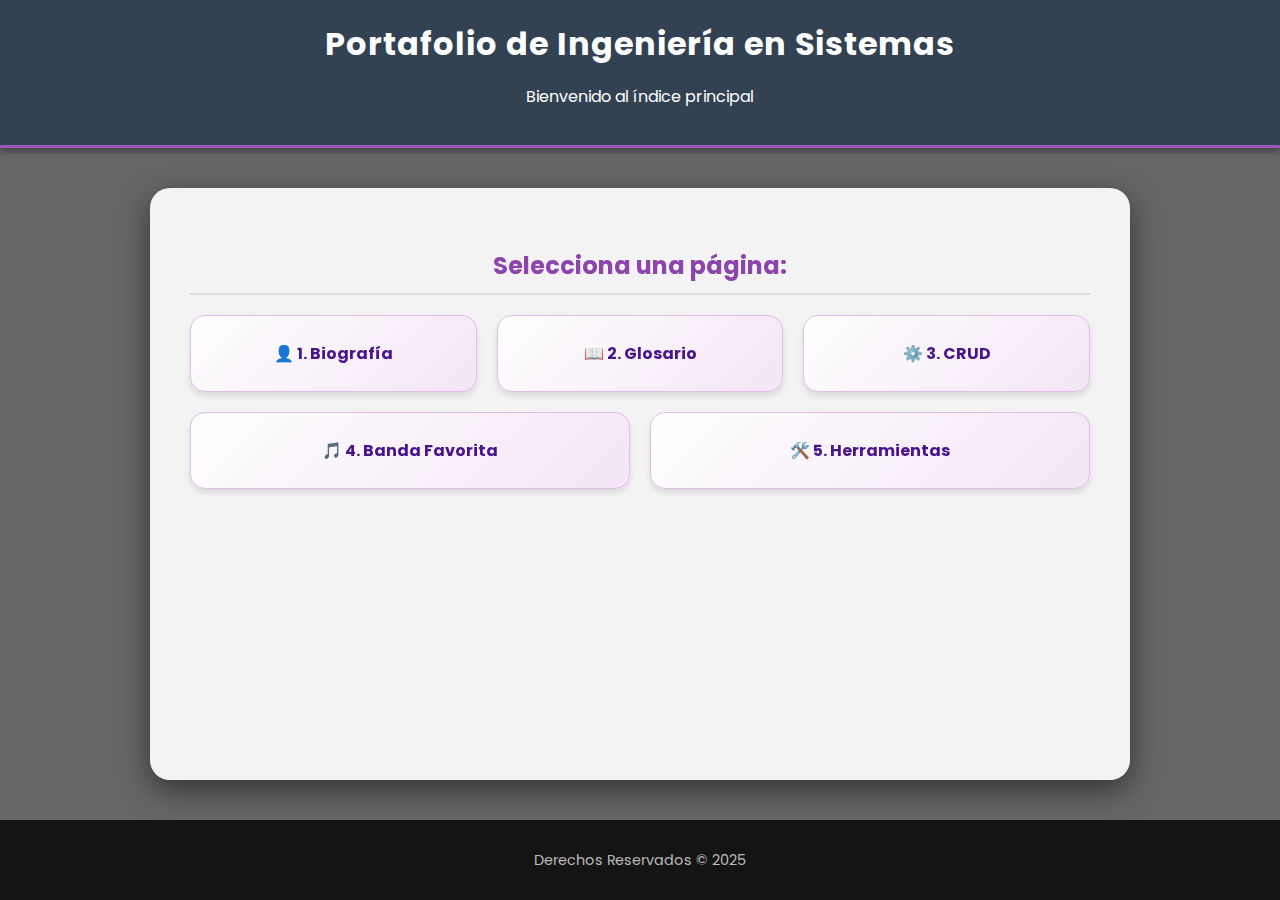
<file: index.html>
<!DOCTYPE html>
<html lang="es">
<head>
    <meta charset="UTF-8">
    <title>Menú Principal</title>
    <link rel="stylesheet" href="styles.css">
</head>
<body>
    <header>
        <h1>Portafolio de Ingeniería en Sistemas</h1>
        <p>Bienvenido al índice principal</p>
    </header>

    <main>
        <h2 style="text-align: center;">Selecciona una página:</h2>
        <div class="menu-principal">
            <a href="biografia.html" class="boton-menu">👤 1. Biografía</a>
            <a href="glosario.html" class="boton-menu">📖 2. Glosario</a>
            <a href="crud.html" class="boton-menu">⚙️ 3. CRUD</a>
            <a href="banda.html" class="boton-menu">🎵 4. Banda Favorita</a>
            <a href="herramientas.html" class="boton-menu">🛠️ 5. Herramientas</a>
        </div>
    </main>

    <footer>
        <p>Derechos Reservados &copy; 2025</p>
    </footer>
</body>
</html>
</file>
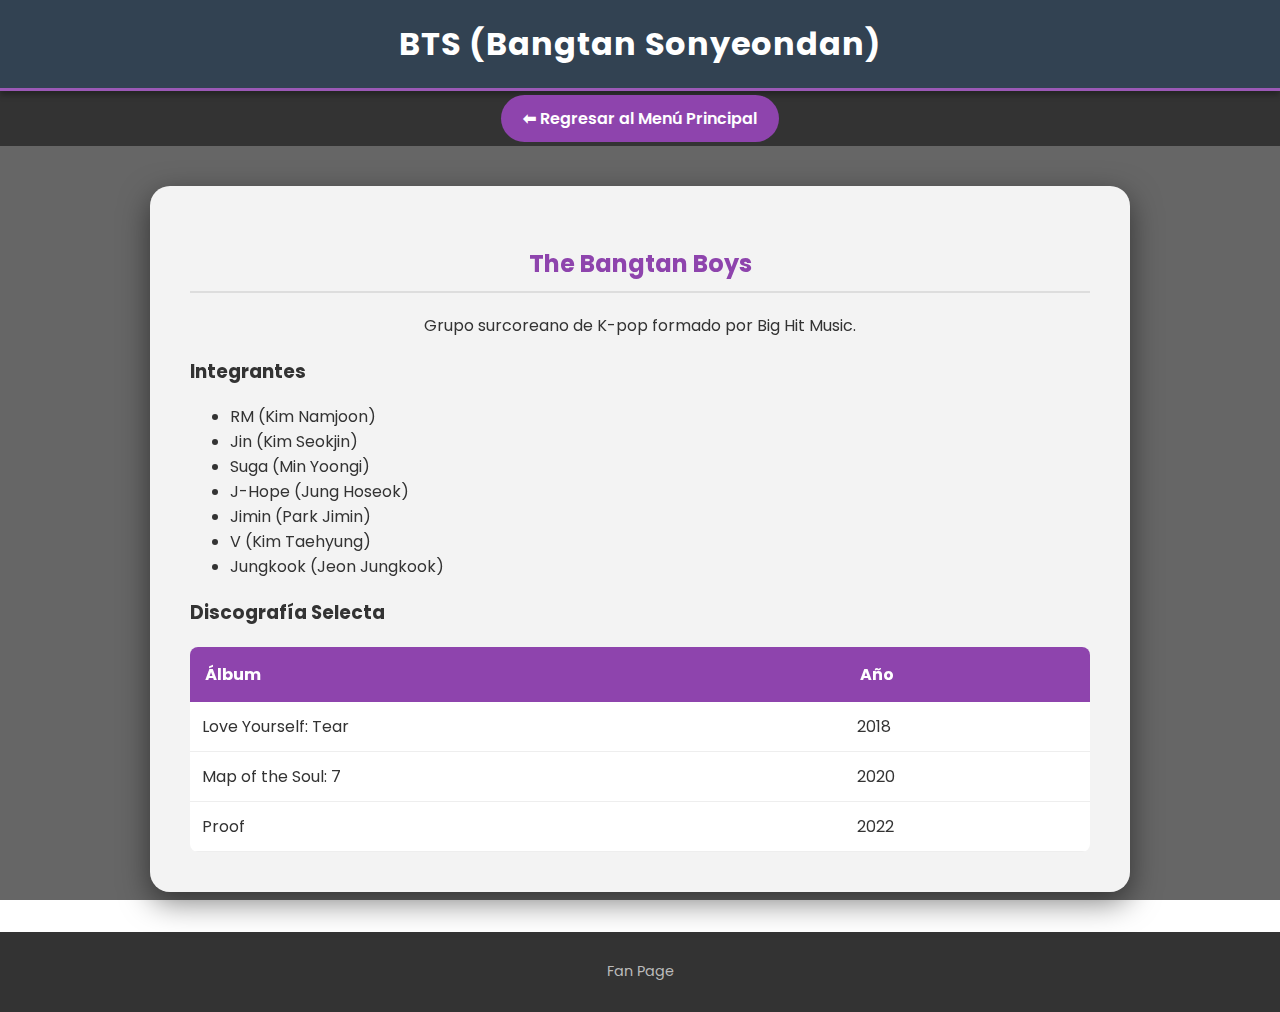
<file: Banda favorita.html>
<!DOCTYPE html>
<html lang="es">
<head>
    <meta charset="UTF-8">
    <title>Mi Banda Favorita</title>
    <link rel="stylesheet" href="styles.css">
</head>
<body>
    <header>
        <h1>BTS (Bangtan Sonyeondan)</h1>
    </header>
    <nav class="menu-interno"><a href="index.html">⬅ Regresar al Menú Principal</a></nav>

    <main>
        <div style="text-align: center;">
            <h2 style="color: #8e44ad;">The Bangtan Boys</h2>
            <p>Grupo surcoreano de K-pop formado por Big Hit Music.</p>
        </div>

        <h3>Integrantes</h3>
        <ul>
            <li>RM (Kim Namjoon)</li>
            <li>Jin (Kim Seokjin)</li>
            <li>Suga (Min Yoongi)</li>
            <li>J-Hope (Jung Hoseok)</li>
            <li>Jimin (Park Jimin)</li>
            <li>V (Kim Taehyung)</li>
            <li>Jungkook (Jeon Jungkook)</li>
        </ul>

        <h3>Discografía Selecta</h3>
        <table>
            <tr>
                <th>Álbum</th>
                <th>Año</th>
            </tr>
            <tr>
                <td>Love Yourself: Tear</td>
                <td>2018</td>
            </tr>
            <tr>
                <td>Map of the Soul: 7</td>
                <td>2020</td>
            </tr>
            <tr>
                <td>Proof</td>
                <td>2022</td>
            </tr>
        </table>
    </main>

    <footer><p>Fan Page</p></footer>
</body>
</html>
</file>
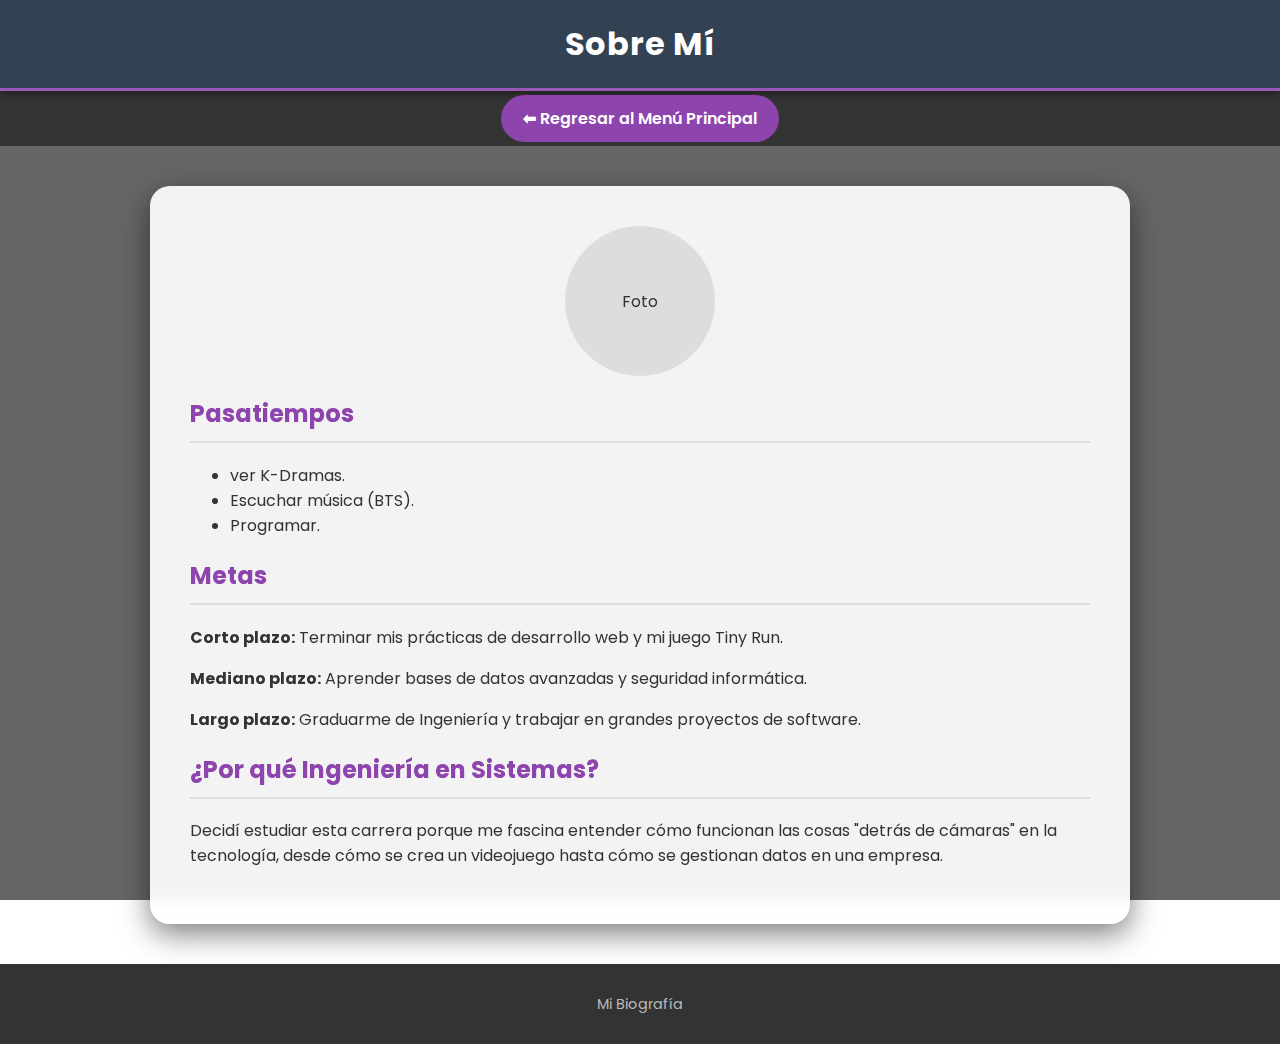
<file: biografia.html>
<!DOCTYPE html>
<html lang="es">
<head>
    <meta charset="UTF-8">
    <title>Biografía</title>
    <link rel="stylesheet" href="styles.css">
</head>
<body>
    <header>
        <h1>Sobre Mí</h1>
    </header>
    <nav class="menu-interno"><a href="index.html">⬅ Regresar al Menú Principal</a></nav>

    <main>
        <div style="text-align: center;">
            <div style="width: 150px; height: 150px; background: #ddd; border-radius: 50%; margin: 0 auto; display:flex; align-items:center; justify-content:center;">Foto</div>
        </div>

        <h2>Pasatiempos</h2>
        <ul>
            <li>ver K-Dramas.</li>
            <li>Escuchar música (BTS).</li>
            <li>Programar.</li>
        </ul>

        <h2>Metas</h2>
        <p><strong>Corto plazo:</strong> Terminar mis prácticas de desarrollo web y mi juego Tiny Run.</p>
        <p><strong>Mediano plazo:</strong> Aprender bases de datos avanzadas y seguridad informática.</p>
        <p><strong>Largo plazo:</strong> Graduarme de Ingeniería y trabajar en grandes proyectos de software.</p>

        <h2>¿Por qué Ingeniería en Sistemas?</h2>
        <p>Decidí estudiar esta carrera porque me fascina entender cómo funcionan las cosas "detrás de cámaras" en la tecnología, desde cómo se crea un videojuego hasta cómo se gestionan datos en una empresa.</p>
    </main>

    <footer><p>Mi Biografía</p></footer>
</body>
</html>
</file>
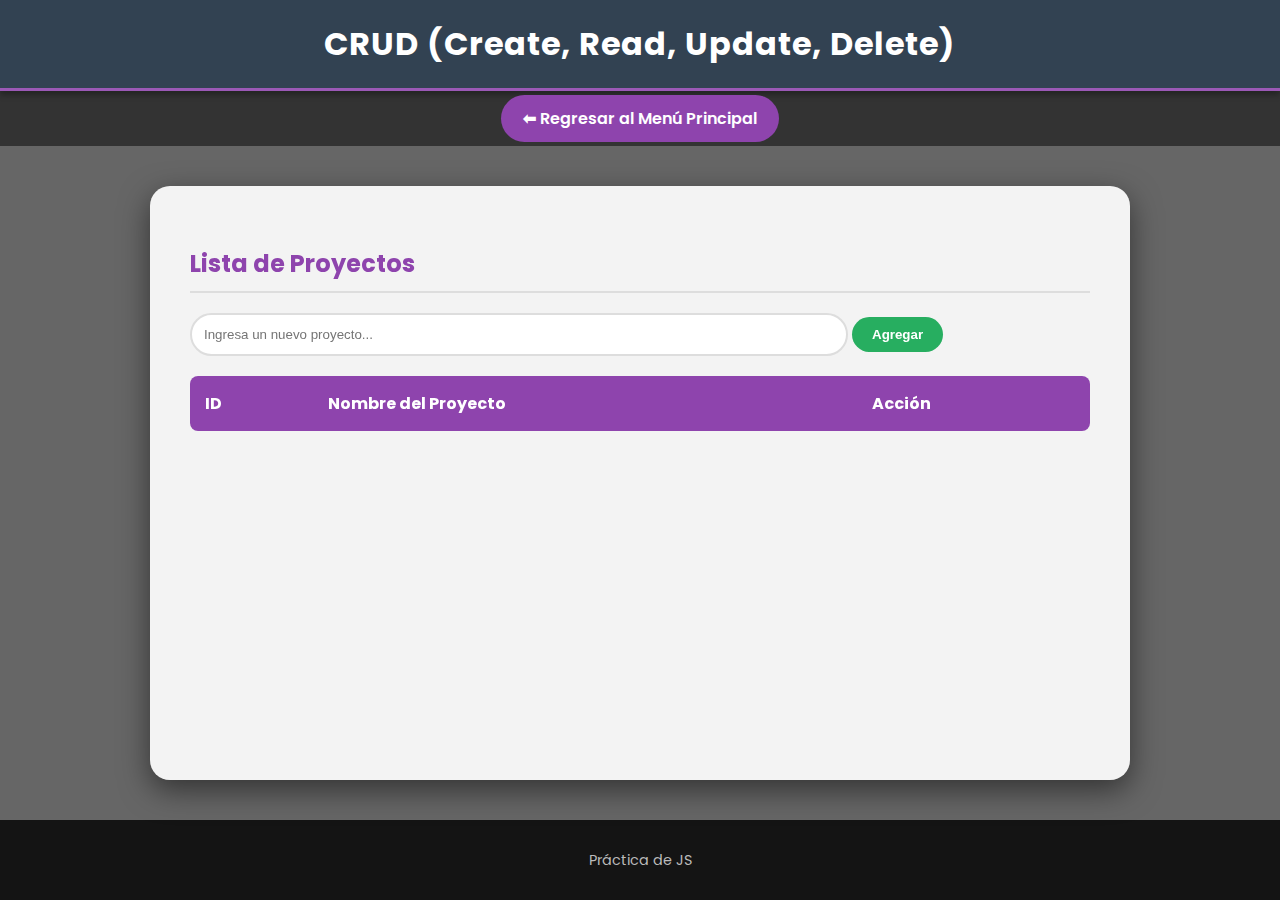
<file: crud.html>
<!DOCTYPE html>
<html lang="es">
<head>
    <meta charset="UTF-8">
    <title>Sistema CRUD</title>
    <link rel="stylesheet" href="styles.css">
</head>
<body>
    <header>
        <h1>CRUD (Create, Read, Update, Delete)</h1>
    </header>
    <nav class="menu-interno"><a href="index.html">⬅ Regresar al Menú Principal</a></nav>

    <main>
        <h2>Lista de Proyectos</h2>
        <div class="form-group">
            <input type="text" id="inputDato" placeholder="Ingresa un nuevo proyecto...">
            <button class="btn-add" onclick="agregar()">Agregar</button>
        </div>

        <table id="tablaCrud">
            <thead>
                <tr>
                    <th>ID</th>
                    <th>Nombre del Proyecto</th>
                    <th>Acción</th>
                </tr>
            </thead>
            <tbody>
                </tbody>
        </table>
    </main>

    <script>
        let contador = 1;
        function agregar() {
            let valor = document.getElementById('inputDato').value;
            if(valor === "") return;
            
            let tabla = document.getElementById('tablaCrud').getElementsByTagName('tbody')[0];
            let nuevaFila = tabla.insertRow();
            
            nuevaFila.innerHTML = `
                <td>${contador++}</td>
                <td>${valor}</td>
                <td><button class="btn-delete" onclick="eliminar(this)">Eliminar</button></td>
            `;
            document.getElementById('inputDato').value = "";
        }

        function eliminar(boton) {
            let fila = boton.parentNode.parentNode;
            fila.parentNode.removeChild(fila);
        }
    </script>

    <footer><p>Práctica de JS</p></footer>
</body>
</html>
</file>
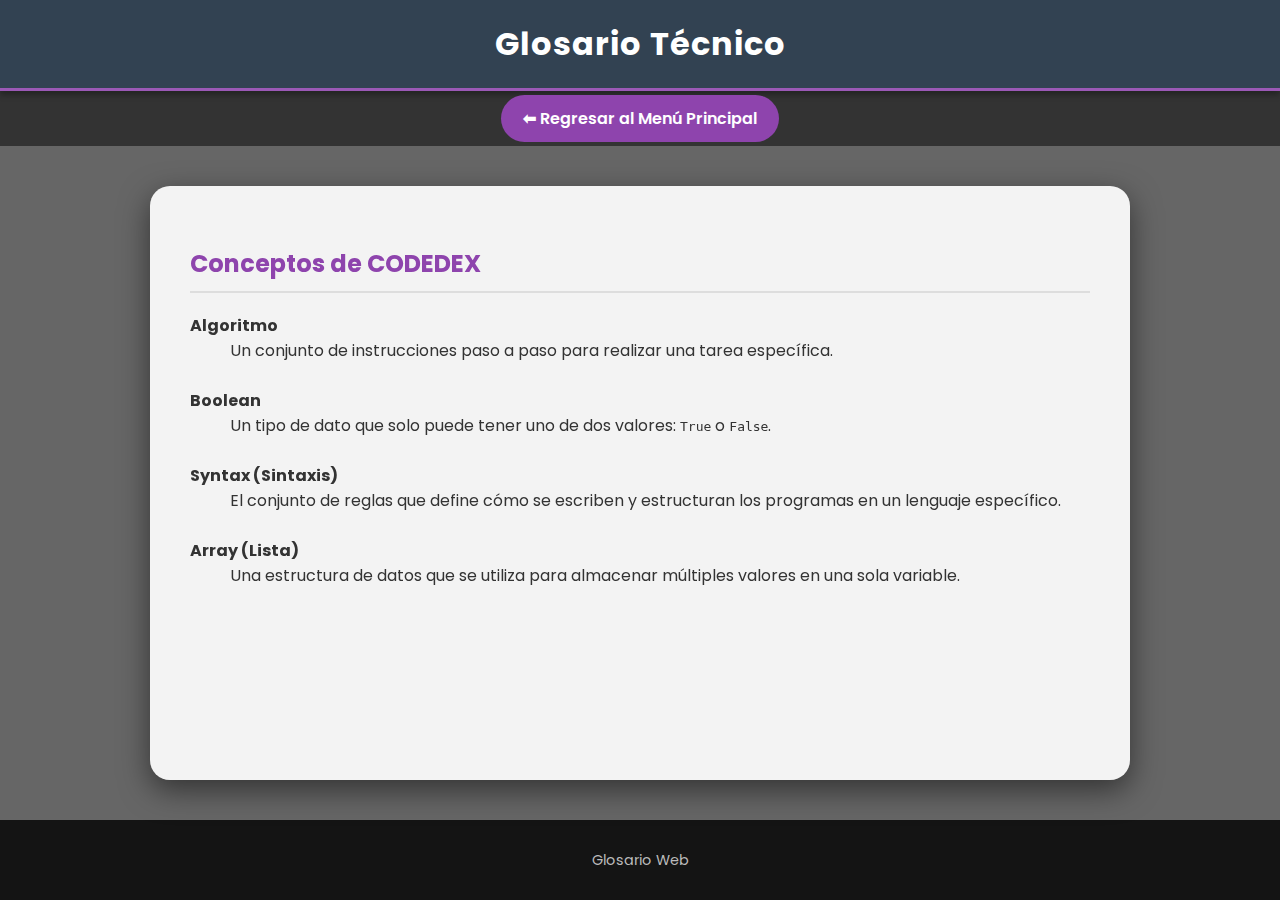
<file: Glosario.html>
<!DOCTYPE html>
<html lang="es">
<head>
    <meta charset="UTF-8">
    <title>Glosario CODEDEX</title>
    <link rel="stylesheet" href="styles.css">
</head>
<body>
    <header>
        <h1>Glosario Técnico</h1>
    </header>
    <nav class="menu-interno"><a href="index.html">⬅ Regresar al Menú Principal</a></nav>

    <main>
        <h2>Conceptos de CODEDEX</h2>
        <dl>
            <dt><strong>Algoritmo</strong></dt>
            <dd>Un conjunto de instrucciones paso a paso para realizar una tarea específica.</dd>
            <br>
            <dt><strong>Boolean</strong></dt>
            <dd>Un tipo de dato que solo puede tener uno de dos valores: <code>True</code> o <code>False</code>.</dd>
            <br>
            <dt><strong>Syntax (Sintaxis)</strong></dt>
            <dd>El conjunto de reglas que define cómo se escriben y estructuran los programas en un lenguaje específico.</dd>
            <br>
            <dt><strong>Array (Lista)</strong></dt>
            <dd>Una estructura de datos que se utiliza para almacenar múltiples valores en una sola variable.</dd>
        </dl>
    </main>

    <footer><p>Glosario Web</p></footer>
</body>
</html>
</file>
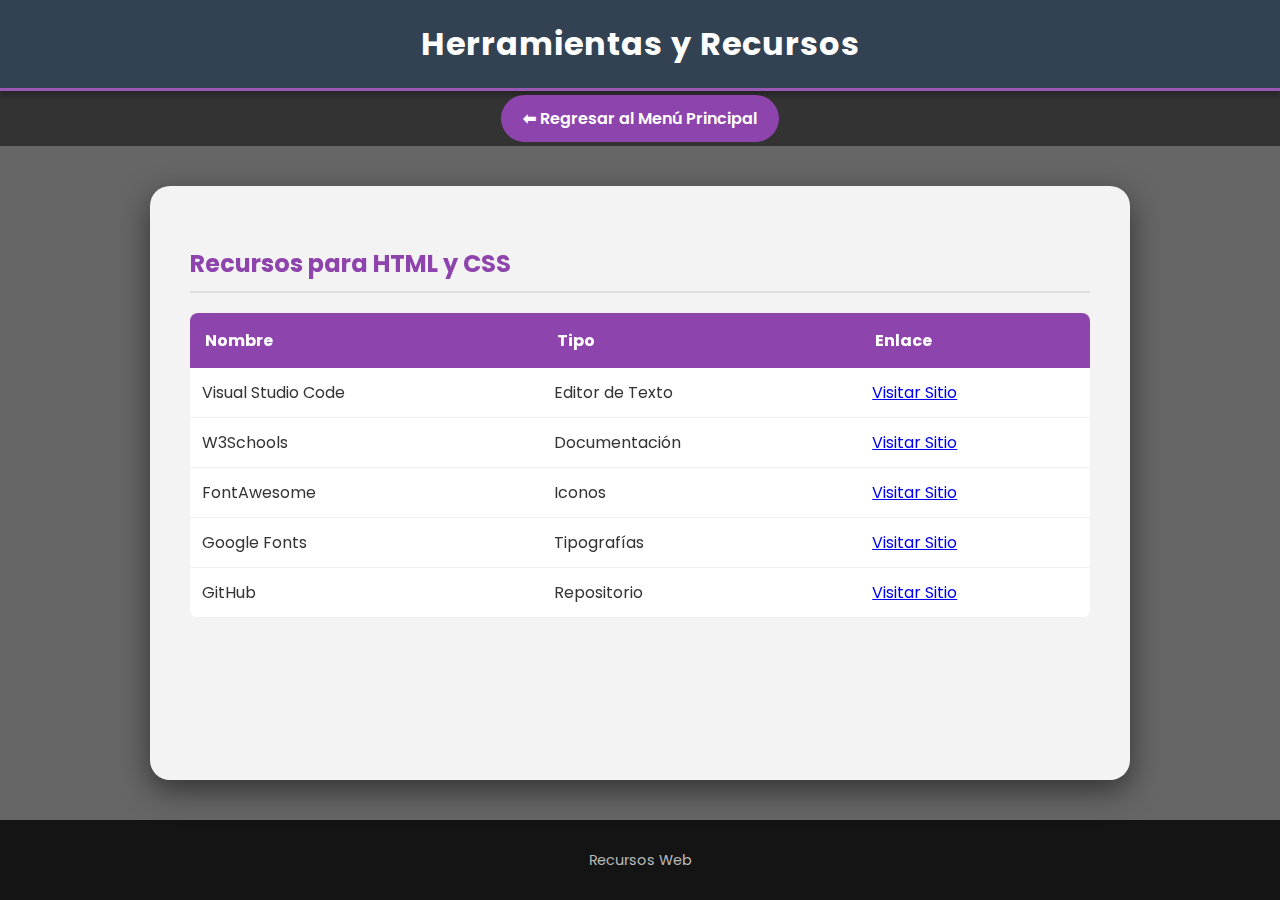
<file: herramientas.html>
<!DOCTYPE html>
<html lang="es">
<head>
    <meta charset="UTF-8">
    <title>Herramientas Web</title>
    <link rel="stylesheet" href="styles.css">
</head>
<body>
    <header>
        <h1>Herramientas y Recursos</h1>
    </header>
    <nav class="menu-interno"><a href="index.html">⬅ Regresar al Menú Principal</a></nav>

    <main>
        <h2>Recursos para HTML y CSS</h2>
        <table>
            <thead>
                <tr>
                    <th>Nombre</th>
                    <th>Tipo</th>
                    <th>Enlace</th>
                </tr>
            </thead>
            <tbody>
                <tr>
                    <td>Visual Studio Code</td>
                    <td>Editor de Texto</td>
                    <td><a href="https://code.visualstudio.com" target="_blank">Visitar Sitio</a></td>
                </tr>
                <tr>
                    <td>W3Schools</td>
                    <td>Documentación</td>
                    <td><a href="https://www.w3schools.com" target="_blank">Visitar Sitio</a></td>
                </tr>
                <tr>
                    <td>FontAwesome</td>
                    <td>Iconos</td>
                    <td><a href="https://fontawesome.com" target="_blank">Visitar Sitio</a></td>
                </tr>
                <tr>
                    <td>Google Fonts</td>
                    <td>Tipografías</td>
                    <td><a href="https://fonts.google.com" target="_blank">Visitar Sitio</a></td>
                </tr>
                 <tr>
                    <td>GitHub</td>
                    <td>Repositorio</td>
                    <td><a href="https://github.com" target="_blank">Visitar Sitio</a></td>
                </tr>
            </tbody>
        </table>
    </main>

    <footer><p>Recursos Web</p></footer>
</body>
</html>
</file>
<file: styles.css>
/* Importamos una fuente mas moderna de Google Fonts */
@import url('https://fonts.googleapis.com/css2?family=Poppins:wght@300;400;600&display=swap');

body {
    /* Agregamos un degradado oscuro encima de la imagen para que no lastime la vista */
    background-image: linear-gradient(rgba(0, 0, 0, 0.6), rgba(0, 0, 0, 0.6)), url("https://wallpapers.com/images/hd/bts-concert-2048-x-1520-picture-85k4ge8mt84paqrz.jpg");
    background-size: cover;
    background-attachment: fixed;
    background-position: center;
    
    /* Tipografía y reset básico */
    font-family: 'Poppins', sans-serif;
    margin: 0;
    padding: 0;
    color: #333; /* Color de texto gris oscuro para lectura cómoda */
    min-height: 100vh;
    display: flex;
    flex-direction: column;
}

/* --- CABECERA --- */
header {
    background-color: rgba(44, 62, 80, 0.9); /* Oscuro con transparencia */
    color: white;
    padding: 20px;
    text-align: center;
    box-shadow: 0 4px 6px rgba(0,0,0,0.3);
    border-bottom: 3px solid #9b59b6; /* Línea morada estilo BTS */
}

h1 {
    margin: 0;
    letter-spacing: 1px;
}

/* --- NAVEGACIÓN INTERNA --- */
nav.menu-interno {
    background-color: rgba(0, 0, 0, 0.5);
    padding: 15px;
    text-align: center;
}

nav.menu-interno a {
    color: white;
    text-decoration: none;
    font-weight: 600;
    padding: 10px 20px;
    background-color: #8e44ad; /* Morado BTS */
    border-radius: 25px; /* Bordes redondos */
    transition: all 0.3s ease;
    border: 2px solid transparent;
}

nav.menu-interno a:hover {
    background-color: transparent;
    border-color: #8e44ad;
    box-shadow: 0 0 10px #8e44ad;
}

/* --- CONTENEDOR PRINCIPAL (EFECTO CRISTAL) --- */
main {
    flex: 1;
    width: 90%;
    max-width: 900px;
    margin: 40px auto; /* Centrado horizontal y vertical */
    
    /* El truco del cristal: Blanco semitransparente + Blur */
    background: rgba(255, 255, 255, 0.92); 
    backdrop-filter: blur(10px); /* Desenfoca el fondo detrás de la caja */
    
    padding: 40px;
    border-radius: 20px;
    box-shadow: 0 10px 30px rgba(0, 0, 0, 0.5); /* Sombra fuerte para dar profundidad */
    text-align: left; /* El texto se lee mejor a la izquierda dentro de la caja */
}

/* Títulos dentro del contenido */
h2 {
    color: #8e44ad; /* Títulos morados */
    border-bottom: 2px solid #ddd;
    padding-bottom: 10px;
}

/* --- MENÚ PRINCIPAL (INDEX) --- */
.menu-principal {
    display: flex;
    flex-wrap: wrap;
    gap: 20px;
    justify-content: center;
}

.boton-menu {
    flex: 1 1 200px; /* Responsive */
    padding: 25px;
    text-align: center;
    background: linear-gradient(135deg, #ffffff 0%, #f3e5f5 100%); /* Degradado suave */
    text-decoration: none;
    color: #4a148c;
    font-weight: bold;
    border-radius: 15px;
    box-shadow: 0 4px 6px rgba(0,0,0,0.1);
    transition: transform 0.3s, box-shadow 0.3s;
    border: 1px solid #e1bee7;
}

.boton-menu:hover {
    transform: translateY(-5px); /* Flota al pasar el mouse */
    box-shadow: 0 10px 20px rgba(142, 68, 173, 0.4);
    background: #8e44ad;
    color: white;
}

/* --- TABLAS (CRUD Y HERRAMIENTAS) --- */
table {
    width: 100%;
    border-collapse: collapse;
    margin-top: 20px;
    background-color: white;
    border-radius: 8px;
    overflow: hidden; /* Para que las esquinas redondas funcionen en la tabla */
}

th {
    background-color: #8e44ad;
    color: white;
    padding: 15px;
}

td {
    padding: 12px;
    border-bottom: 1px solid #eee;
}

tr:hover {
    background-color: #f3e5f5; /* Color lila suave al pasar el mouse */
}

/* --- FORMULARIOS --- */
input[type="text"] {
    width: 70%;
    padding: 12px;
    border: 2px solid #ddd;
    border-radius: 25px;
    outline: none;
}

input[type="text"]:focus {
    border-color: #8e44ad;
}

button {
    padding: 10px 20px;
    border-radius: 25px;
    border: none;
    font-weight: bold;
    cursor: pointer;
    transition: 0.3s;
}

.btn-add {
    background-color: #27ae60;
    color: white;
}

.btn-delete {
    background-color: #c0392b;
    color: white;
}

/* --- FOOTER --- */
footer {
    text-align: center;
    padding: 15px;
    background-color: rgba(0, 0, 0, 0.8);
    color: #bbb;
    font-size: 0.9em;
    margin-top: auto; /* Empuja el footer al final */
}
</file>
